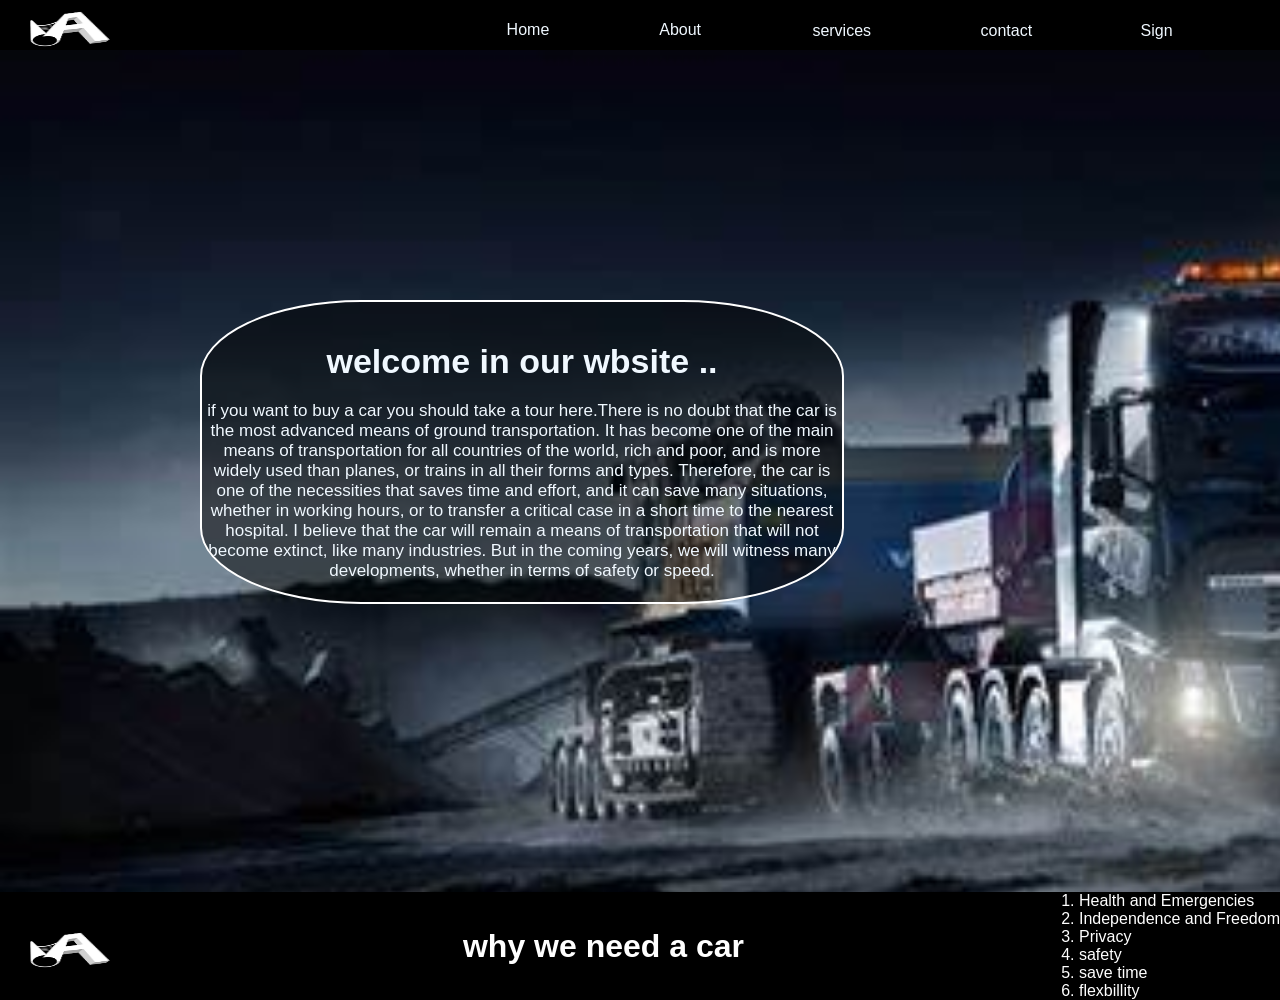
<file: library/car/index.html>
<!DOCTYPE html>
<html lang="en">
<head>
    <meta charset="UTF-8">
    <meta http-equiv="X-UA-Compatible" content="IE=edge">
    <meta name="viewport" content="width=device-width, initial-scale=1.0">
    <meta name="cars" content="">
    <title>Document</title>
    <link rel="stylesheet" type="text/css" href="style.css">
    <title>car</title>
</head>
<body class="home">
    <header>
        <nav>
            <img class ="logo" src="imgs/loge.jpeg" alt="logo"/>
            <ul class="nav">
                <li  class="lis"><a href="index.html">Home</a></li>
                <li class="lis"><a href="contain/about.html">About</a></li>
                <li class="lis"><a href="contain/services.html">services</a></li>
                <li class="lis"><a href="contain/services.html">contact</a></li>
                <li class="lis"><a href="contain/form.html">Sign </a></li>
            </ul>
        </nav>
    </header>
    <div class="content">
        <div class="text">
    <h1> welcome in our wbsite ..</h1>  <br>
    <p>if you want to buy a car you should take a tour here.There is no doubt that the car is the most advanced means of ground transportation. It has become one of the main means of transportation for all countries of the world, rich and poor, and is more widely used than planes, or trains in all their forms and types.

        Therefore, the car is one of the necessities that saves time and effort, and it can save many situations, whether in working hours, or to transfer a critical case in a short time to the nearest hospital.
        
        I believe that the car will remain a means of transportation that will not become extinct, like many industries. But in the coming years, we will witness many developments, whether in terms of safety or speed.</p> <br>
     </div>
    </div>

    <div class="back">
        <img class ="logo"  src="imgs/loge.jpeg" alt="logo"/>

        <h1>why we need a car  </h1>
        <ol type="1">
            <li>Health and Emergencies</li>
            <li> Independence and Freedom</li>
            <li>Privacy</li>
            <li>safety</li>
            <li>save time</li>
            <li>flexbillity</li>
        </ol>
    </div>
   
    <script src="script.js"></script>
</body>
</html>
</file>
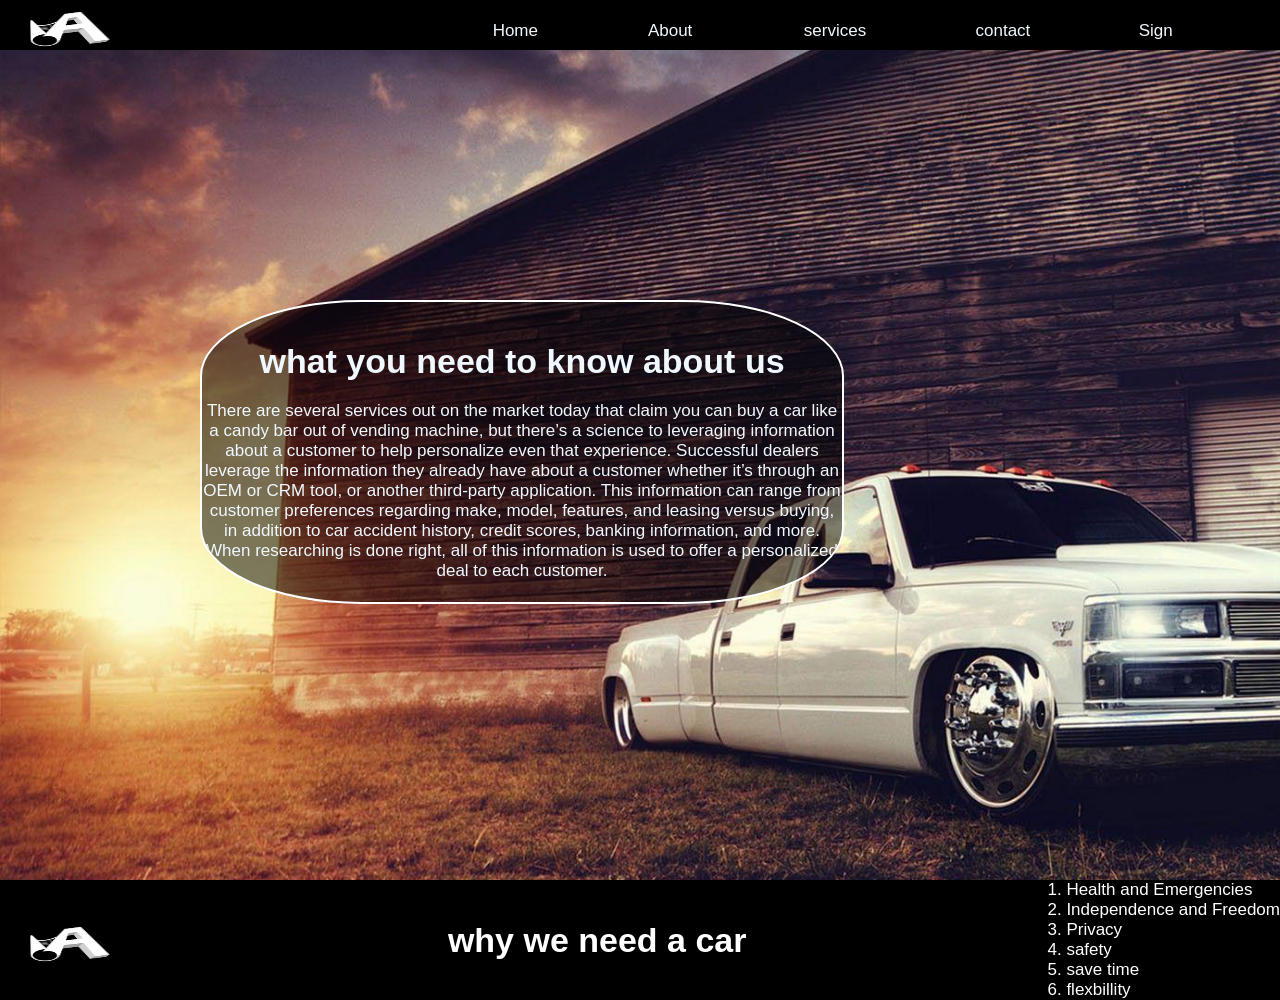
<file: library/car/contain/about.html>
<!DOCTYPE html>
<html lang="en">
<head>
    <meta charset="UTF-8">
    <meta http-equiv="X-UA-Compatible" content="IE=edge">
    <meta name="viewport" content="width=device-width, initial-scale=1.0">
    <meta name="cars" content="">
    <title>Document</title>
    <link rel="stylesheet" href="../style.css">
    <title>car</title>
</head>
<body class="about" >
    <header>
        <nav>
            <img class ="logo" src="../imgs/loge.jpeg" alt="logo"/>
            <ul class="nav">
                <li><a href="../index.html">Home</a></li>
                <li><a href="about.html">About</a></li>
                <li><a href="services.html">services</a></li>
                <li><a href="contact.html">contact</a></li>
                <li><a href="form.html">Sign</a></li>
            </ul>
        </nav>
    </header>

    <div class="content">
        <div class="text">
      <h1>what you need to know about us </h1><br>
      <p>There are several services out on the market today that claim you can buy a car like a candy bar out of vending machine, 
          but there’s a science to leveraging information about a customer to help personalize even that experience.
        Successful dealers leverage the information they already have about a customer
         whether it’s through an OEM or CRM tool, or another third-party application. This information can range 
         from customer preferences regarding make, model, features, and leasing versus buying,
         in addition to car accident history, credit scores, banking information, and more. When researching is done right, all of this information is used to offer a personalized deal to each customer.</p></div>
    </div>



    <div class="back">
        <img class ="logo" src="../imgs/loge.jpeg" alt="logo"/>

        <h1>why we need a car  </h1>
        <ol type="1">
            <li>Health and Emergencies</li>
            <li> Independence and Freedom</li>
            <li>Privacy</li>
            <li>safety</li>
            <li>save time</li>
            <li>flexbillity</li>
        </ol>
    </div>
    
    <script src="../script.js"></script>
</body>
</html>
</file>
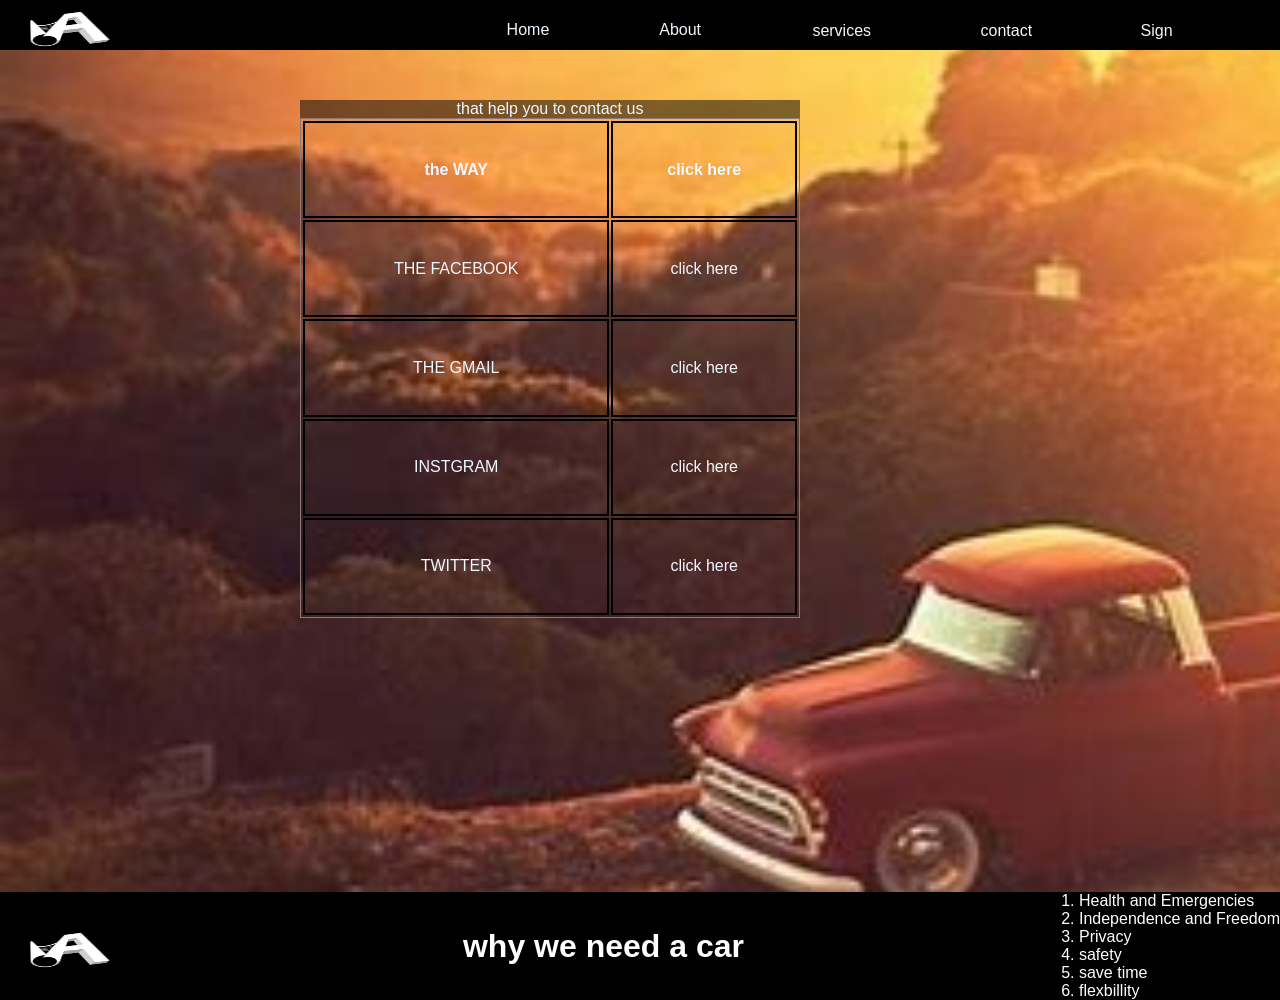
<file: library/car/contain/contact.html>
<!DOCTYPE html>
<html lang="en">
<head>
    <meta charset="UTF-8">
    <meta http-equiv="X-UA-Compatible" content="IE=edge">
    <meta name="viewport" content="width=device-width, initial-scale=1.0">
    <meta name="cars" content="">
    <title>Document</title>
    <link rel="stylesheet" href="../style.css">
    <title>car</title>
</head>
<body class="con" >
    <header>
        <nav>
            <img class ="logo" src="../imgs/loge.jpeg" alt="logo"/>
            <ul class="nav">
                <li><a href="../index.html">Home</a></li>
                <li><a href="about.html">About</a></li>
                <li><a href="services.html">services</a></li>
                <li><a href="contact.html">contact</a></li>
                <li><a href="form.html">Sign</a></li>
            </ul>
        </nav>
    </header>
    
    <div class="contact">
        <table>
            <caption>that help you to contact us</caption>
            

            <tr>
                <th>the WAY</th><th> click here</th>
            </tr>
            <tr>
                <td>THE FACEBOOK</td><td><a href="https://www.facebook.com/profile.php?id=100076761781157" target="_blank">click here</a></td>
            </tr>
            <tr>
                <td>THE GMAIL</td><td><a href="mailto:aliaymanih124@gmail.com" target="_blank">click here</a></td>
            </tr>
            <tr>
                <td>INSTGRAM</td><td><a href="https://www.facebook.com/profile.php?id=100011279610522" target="_blank">click here</a></td>
            </tr>
            <tr>
                <td>TWITTER</td><td><a href="https://www.facebook.com/profile.php?id=100011279610522" target="_blank">click here</a></td>
            </tr>

        </table>
    </div>

    <div class="back">
        <img class ="logo" src="../imgs/loge.jpeg" alt="logo"/>

        <h1>why we need a car  </h1>
        <ol type="1">
            <li>Health and Emergencies</li>
            <li> Independence and Freedom</li>
            <li>Privacy</li>
            <li>safety</li>
            <li>save time</li>
            <li>flexbillity</li>
        </ol>
    </div>
    <script src="../script.js"></script>
</body>
</html>
</file>
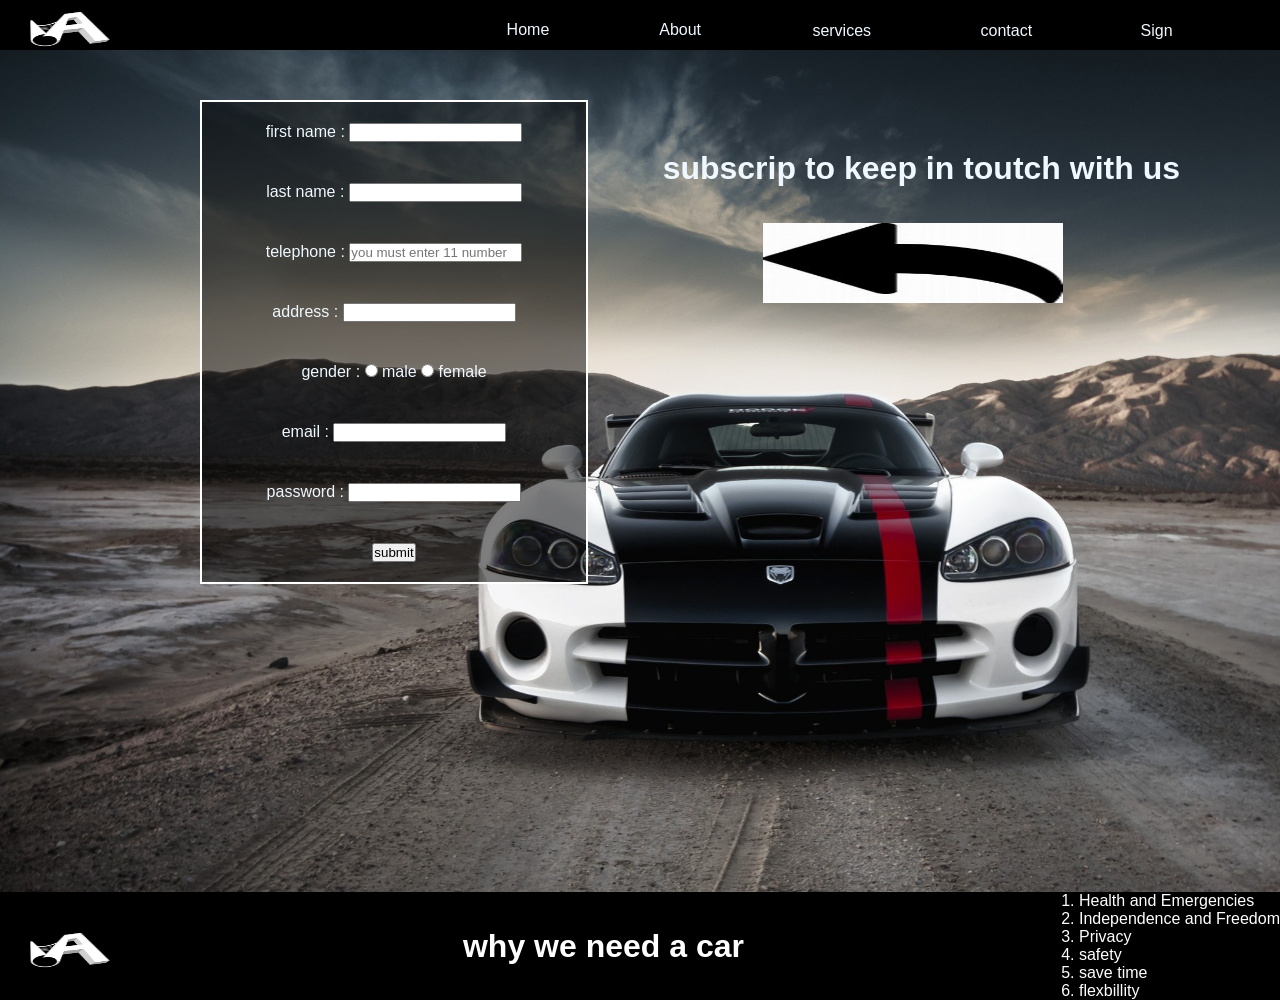
<file: library/car/contain/form.html>
<!DOCTYPE html>
<html lang="en">
<head>
    <meta charset="UTF-8">
    <meta http-equiv="X-UA-Compatible" content="IE=edge">
    <meta name="viewport" content="width=device-width, initial-scale=1.0">
    <meta name="cars" content="">
    <title>Document</title>
    <link rel="stylesheet" href="../style.css">
    <title>car</title>
</head>
<body class="up">
    <header>
        <nav>
            <img class ="logo" src="../imgs/loge.jpeg" alt="logo"/>
            <ul class="nav">
                <li><a href="../index.html">Home</a></li>
                <li><a href="about.html">About</a></li>
                <li><a href="services.html">services</a></li>
                <li><a href="contact.html">contact</a></li>
                <li><a href="form.html">Sign</a></li>
            </ul>
        </nav>
    </header>
        <div class="fon">
             <h1 >subscrip to keep in toutch with us</h1>
             <br>
             <br>
               <img src="../imgs/th.jpeg" width="300px" height="80px">
            </div>
<div class="sign" >
 <form onsubmit ="return validate()">
    <label for="fname">first name :    </label>
    <input class="in" type="text"  id="fname" required value="">
    <br>
    <label for="lname">last name :    </label>
    <input class="in" type="text"  id="lname" required value="">
    <br>
    <label for="tel">telephone :    </label>
      <input class="in" type="tel"  id="tel" required placeholder="you must enter 11 number" value=""  onclick="alert('you should enter 11 number ')" maxlength="11" minlength="11"  >  
    <br>
    <label for="address">address :    </label>
    <input class="in" type="text"  id="address" required value="">
    <br>
    <label>gender :    </label>
    <input class="in" type="radio" name="gender" id="ma" value="male" required value="">
    <label for="ma">male</label>
    <input class="in" type="radio" name="gender" id="fem" value="female" required value="">
    <label for="fem">female</label>
    <br>
    <label for="mail">email :    </label>
    <input class="in" type="email"  id="mail" required value="">
    <br>
    <label for="pass">password :    </label>
    <input class="in" type="password"  id="pass" required value="" onclick="alert('you should care about that To check a password between 8 to 15 characters which contain at least one lowercase letter, one uppercase letter, one numeric digit, and one special character')">
    <br>
    <input class="in" type="submit" style="color:black ; " value="submit">
    

 </form>
</div>
    <div class="back">
        <img class ="logo" src="../imgs/loge.jpeg" alt="logo"/>

        <h1>why we need a car  </h1>
        <ol type="1">
            <li>Health and Emergencies</li>
            <li> Independence and Freedom</li>
            <li>Privacy</li>
            <li>safety</li>
            <li>save time</li>
            <li>flexbillity</li>
        </ol>
    </div>
    
    <script src="../script.js"></script>
</body>
</html>
</file>
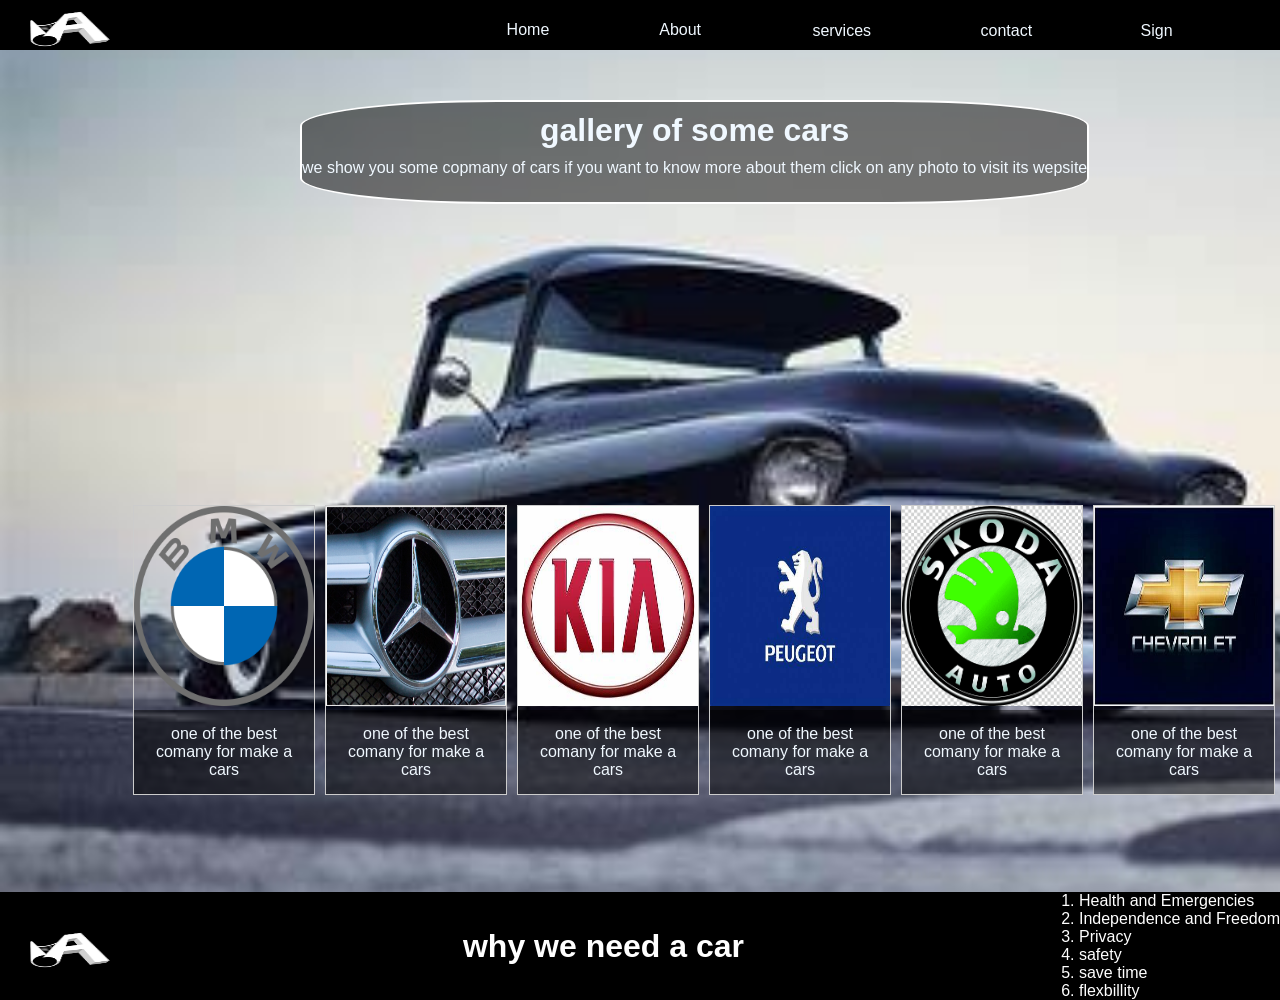
<file: library/car/contain/services.html>
<!DOCTYPE html>
<html lang="en">
<head>
    <meta charset="UTF-8">
    <meta http-equiv="X-UA-Compatible" content="IE=edge">
    <meta name="viewport" content="width=device-width, initial-scale=1.0">
    <meta name="cars" content="">
    <title>Document</title>
    <link rel="stylesheet" href="../style.css">
    <title>car</title>
</head>
<body class="service">
    <header>
        <nav>
            <img class ="logo" src="../imgs/loge.jpeg" alt="logo"/>
            <ul class="nav">
                <li><a href="../index.html">Home</a></li>
                <li><a href="about.html">About</a></li>
                <li><a href="services.html">services</a></li>
                <li><a href="contact.html">contact</a></li>
                <li><a href="form.html">Sign</a></li>
            </ul>
        </nav>
    </header>
    <div class="kind">
        <h1>gallery of some cars</h1>
        <p>we show you some copmany of cars if you want to know more about them 
          click on any photo to visit its wepsite
        </p>
    </div>

    <!-- gallery -->
    <div class="photo">
    <div class="gallery">
  <a target="_blank" href="https://www.bmw.com/en/index.html">
    <img src="../imgs/g1.png" alt="Cinque Terre" width="600" height="400">
  </a>
  <div class="desc">one of the best comany for make a cars </div>
</div>

<div class="gallery">
  <a target="_blank" href="https://www.mercedes-benz.com.eg/en/passengercars.html?group=all&subgroup=see-all&view=BODYTYPE">
    <img src="../imgs/g2.jpeg" alt="Forest" width="600" height="400">
  </a>
  <div class="desc">one of the best comany for make a cars</div>
</div>

<div class="gallery">
  <a target="_blank" href="https://www.kia.com/us/en">
    <img src="../imgs/g3.jpeg" alt="Northern Lights" width="600" height="400">
  </a>
  <div class="desc">one of the best comany for make a cars</div>
</div>

<div class="gallery">
  <a target="_blank" href="https://www.peugeot.co.uk/tools/search.html">
    <img src="../imgs/g4.jpeg" alt="Mountains" width="600" height="400">
  </a>
  <div class="desc">one of the best comany for make a cars</div>
</div>

<div class="gallery">
    <a target="_blank" href="https://www.skoda-auto.com/">
      <img src="../imgs/g5.png" alt="Mountains" width="600" height="400">
    </a>
    <div class="desc">one of the best comany for make a cars</div>
  </div>

  <div class="gallery">
    <a target="_blank" href="https://www.palmchevrolet.com/new-vehicles/">
      <img src="../imgs/g6.jpeg" alt="Mountains" width="600" height="400">
    </a>
    <div class="desc">one of the best comany for make a cars</div>
  </div>

</div>

    <div class="back">
        <img class ="logo" src="../imgs/loge.jpeg" alt="logo"/>

        <h1>why we need a car  </h1>
        <ol type="1">
            <li>Health and Emergencies</li>
            <li> Independence and Freedom</li>
            <li>Privacy</li>
            <li>safety</li>
            <li>save time</li>
            <li>flexbillity</li>
        </ol>
    </div>
    
    <script src="../script.js"></script>
</body>
</html>
</file>
<file: library/car/style.css>
*{
    margin: 0;
    padding: 0;
   
    
}
  

  html {
    font-family: "Lucida Sans", sans-serif;
  }

  /* home */
.home{
  position: relative;
   background-image: url("imgs/1.jpeg");
   background-repeat: no-repeat;
   background-size:cover;
   background-attachment: scroll;
   width: 100%;
   height: 1000px;
   }
nav{
    background-color: black;
    display:flex;
    justify-content: space-between;
    align-items: center;
    width: 100%;
    height: 50px;
    position: fixed;
    top: 0;
}
.logo{
    width:10% ;
    height: 50px;
   

}
.nav{
    list-style-type:none ;
    display: flex;
    justify-content: space-between; 
  
}
 .nav li{
     margin-top: 1.5%;
    margin-right:110px ; 
  } 
.nav li  a{
   
    padding: 8%;
    text-decoration: none;
    color: aliceblue;
}
.nav li:hover{
    border: 2px bisque solid;
    background-color:purple;
} 
.content{
    background-color:rgba(0, 0, 0, 0.5);
     border-radius: 25%; 
     overflow:auto;
    border: 2px white solid ;
    width:50%;
    height: 30%;
    text-align: center;
    font-size: 17px;
    color: aliceblue;
    position: absolute;
    top: 30%;
    left: 200px;
}
.text{
    position: relative;
    top: 40px;
}

.back{
    background-color: rgba(0, 0, 0, 1);
    color: white;
    display: flex;
    justify-content: space-between;
    align-items: center;
    width: 100%;
    position:absolute;
    bottom: 0px;
}

/* about */
.about{
    position: relative;
    font-size: 17px;
    background-image: url("imgs/3.jpeg");
    background-repeat: no-repeat;
    background-size:cover;
    background-attachment: scroll;
    width: 100%;
    height: 1000px;
    }

    /* .service */

    .service{ position: relative;
        background-image: url("imgs/2.jpeg");
        background-repeat: no-repeat;
        background-size:cover;
        background-attachment: scroll;
        width: 100%;
        height: 1000px;
    }
    .kind{
        background-color:rgba(0, 0, 0, 0.5);
        text-align: center;
        height: 100px;
        color: aliceblue;
        border-radius: 25%;
        overflow:auto;
        border: 2px white solid ;
        text-align: center;
        position: absolute;
        top:10%;
        left:300px;
    }
    .kind h1{
    position: relative;
    top:10px;}

    .kind p{
     position: relative;
    top:20px;
    }
    /* gallery */

    .photo{
        position: absolute;
        top:50%;
        left:10%;
    }
    div.gallery {
        margin: 5px;
        border: 1px solid #ccc;
        float: left;
        width: 180px;
      }
      
      div.gallery:hover {
        border: 1px solid #777;
      }
      
      div.gallery img {
        width: 100%;
        height: 200px;
      }
      
      div.desc {
          background-color: rgba(0, 0, 0, 0.5);
          color: aliceblue;
        padding: 15px;
        text-align: center;
      }

      /* contact */

      .con{
        position: relative;
        background-image: url("imgs/4.jpeg");
        background-repeat: no-repeat;
        background-size:cover;
        background-attachment: scroll;
        width: 100%;
        height: 1000px;
      }
      .contact{
           
          position: fixed;
          top: 100px;
          left: 300px;
      }
      caption{
          color: aliceblue;
          background-color:rgba(0, 0, 0, 0.5); ;
      }
      table{ width:500px;
          height: 500px;
          border: 1px rgb(135, 123, 123) solid;
          overflow:auto;
      }
     th, tr,td{ text-align: center;
        color: aliceblue;
          border: 2px black solid;
      }
      td:hover{background-color: rgb(211, 96, 20);
    border: 5px black solid;}
      
    td a{
        text-decoration: none;
       color: aliceblue;
    }
    /*sign up*/
     .up {
        position: relative;
        background-image: url("imgs/up.jpeg");
        background-repeat: no-repeat;
        background-size:cover;
        background-attachment: scroll;
        width: 100%;
        height: 1000px;
     }
     .sign {
         text-align: center;
         color: aliceblue;
         background-color:rgba(0, 0, 0, 0.5);
         text-align: center;
         overflow:auto;
         height: 90px;
         border: 2px white solid ;
         width: 30%;
         height: 480px;
         line-height: 60px;
         position: fixed;
         left: 200px;
         top: 100px;
     }

      .fon{
          color: aliceblue;
          position: fixed;
          right: 100px;
          top: 150px;;
      }
      .fon img{
          position: relative;
          left: 100px;
      }

    .in:hover{
        border: 2px aliceblue solid;
        color: aliceblue;
        transform: scale(1.1);
        background-color: rgba(0, 0, 0, 0.0);
    }
    /*mobiles*/
    @media screen and (max-width: 400px) {
        *{
          box-sizing: border-box;
        }
        .home {background-image: none;
            background-color: hsl(68, 88%, 51%);
          color: #3498db;
          width: 100%;
          height:600px;
        }
        .logo {
            display:none;
        }
        nav {line-height: 20px;
            background-color: rgb(10, 10, 10);
           display: block;
           width: 100%;
           height: 25%;
           position:sticky;
           left: 0%;
        }
        .nav li{height: 5%;
            width: 100%l;
            position: relative;
            top:0;
            left: 15%;
        }
        .nav {
           display: block;
            /* background-color: black; */
            width: 100%;
            text-align: center;}

           
            
         
        
        .content { border-radius: 0%;
            /* margin: auto; */
            background-color:rgba(0, 0, 0, 0.9);
            position:fixed;
            top:180px;
            left: 5%;
            width:89%;
            height: 75%;
        }
        .text{
            padding: auto;
        }
        .back {
            display: none;
        } 
        /*about*/
        .about {
            background-image: none;
           
          background-color: hsl(68, 88%, 51%);
          color: #3498db;
          width: 100%;
          height: 600px;
        }

        /*services*/
        .service {
            background-image: none;
            /* background-color: hsl(168, 79%, 56%); */
           background-color:  hsl(68, 88%, 51%);
            color: #3498db;
            width: 100%;
         
        
        }
        .kind {border-radius: 0%;
            /* margin: auto; */
            background-color:rgba(0, 0, 0, 0.9);
            position:absolute;
            top:180px;
            left: 5%;
            width:89%;
            height: 15%;

        }
        /* .desc {
            display: none;
        } */
        .photo{display: block;
        position: absolute;
       
           }
           .gallery{
               margin: auto;
               position: relative;
               top: 0px;
               left:50px;
           }
              
           /* contact*/
           .con{
            background-image: none;
            background-color: hsl(68, 88%, 51%);
            color: #3498db;
            width: 100%;
            height: 600px;
           }
           table {
               width: 350px;
               height: 400px;
              position: relative;
              top: 150px;
              right: 280px; 
           }
           th,tr,td {
               color: black;
           }
           td a{
               color: black;
           }

           .fon {
               display: none;
           }
           .up {  background-image: none;
            /* background-color: hsl(168, 79%, 56%); */
            background-color:  hsl(68, 88%, 51%);
            color: #3498db;
            width: 100%;
        height: 100%;}
       .sign {
        width: 350px;
        height: 500px;
       position: relative;
       top: 30px;
    left:20px; }
            
     }
</file>
